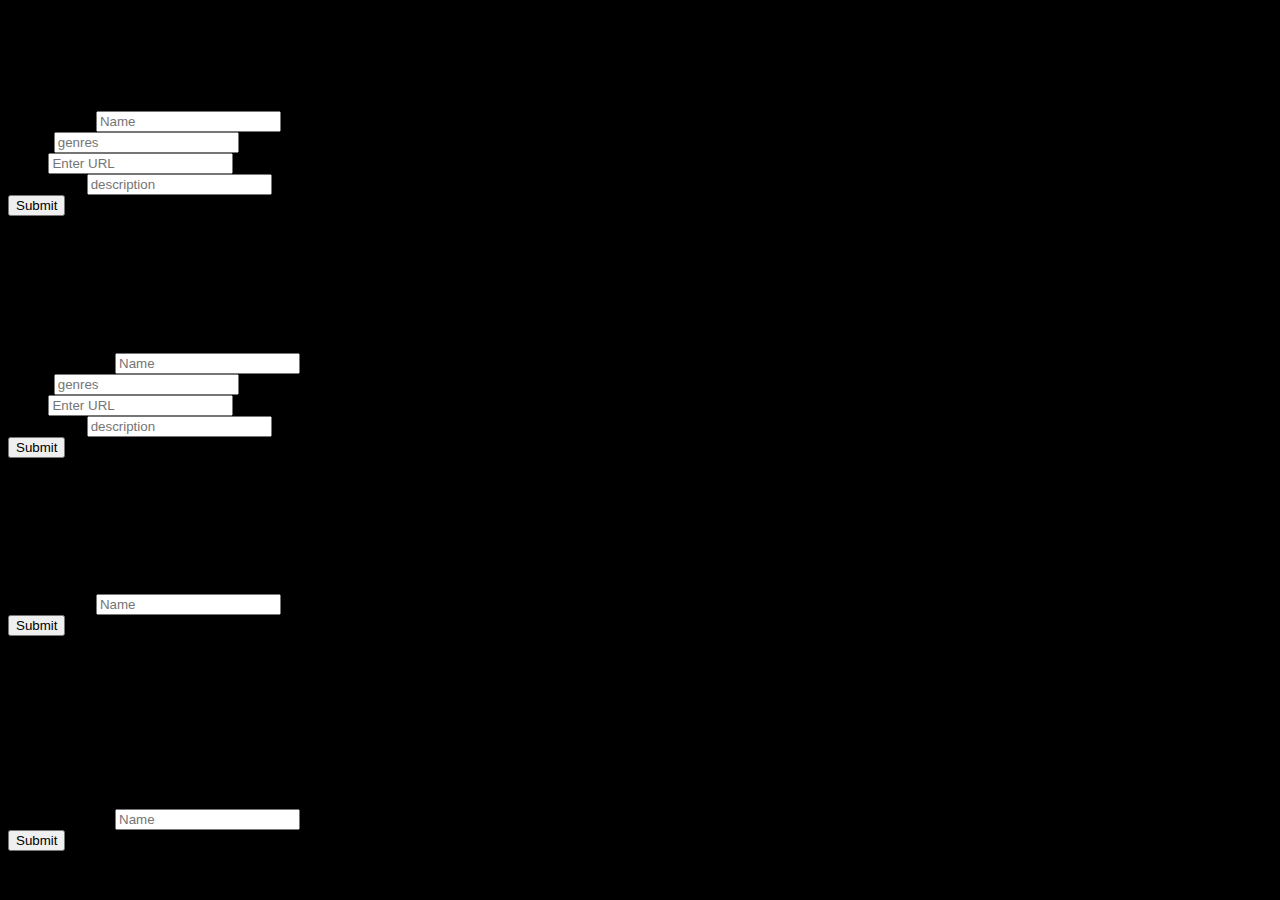
<file: src/app/admin/admin.component.html>
<body style="background: black;">
  <br>
  <br>

  <!-- Add Movies -->

<div class="login-wrap">
      <div class="login-html">
<h2>Add Movie</h2>
<form action="/action_page.php">

<div class="form-group">
  <label for="first name">Movie Name</label>
  <input type="text" class="form-control" id="m_name" placeholder="Name" #mname name="Movie Name">
</div> 

 <div class="form-group">
  <label for="last name">genres</label>
  <input type="text" class="form-control" id="genres" placeholder="genres" #mgenres  name="genres">
</div> 


<div class="form-group">
  <label for="email">URL:</label>
  <input type="email" class="form-control" id="email" placeholder="Enter URL" #murl name="url">
</div> 

<div class="form-group">
  <label for="pwd">Description</label>
  <input type="text" class="form-control" id="pwd" placeholder="description" #description name="description">
</div>

<button type="submit" class="btn btn-success" (click)="insertMovie(mname.value,mgenres.value,murl.value,description.value)">Submit</button>
<br>
<br>
</form>
</div>
</div>


<br><br>

<!-- Add Tv Series -->

<div class="login-wrap">
  <div class="login-html">
<h2>Add Tv Series</h2>
<form action="/action_page.php">

<div class="form-group">
<label for="first name">Tv Series Name</label>
<input type="text" class="form-control" id="m_name" placeholder="Name" #name name="TV Name">
</div> 

<div class="form-group">
<label for="last name">genres</label>
<input type="text" class="form-control" id="genres" placeholder="genres" #genres name="genres">
</div> 


<div class="form-group">
<label for="email">URL:</label>
<input type="email" class="form-control" id="email" placeholder="Enter URL" #url name="url">
</div> 

<div class="form-group">
<label for="pwd">Description</label>
<input type="text" class="form-control" id="pwd" placeholder="description" #Description name="description">
</div>

<button type="submit" class="btn btn-success" (click)="insertTv(name.value,genres.value,url.value,description.value)">Submit</button>
<br>
<br>
</form>
</div>
</div>
<br><br>

<!-- Delete Movie -->

<div class="login-wrap">
  <div class="login-html">
<h2>Delete Movie</h2>
<form action="/action_page.php">

<div class="form-group">
<label for="first name">Movie Name</label>
<input type="text" class="form-control" id="m_name" #name placeholder="Name" name="Movie Name">
</div> 

<button type="button" class="btn btn-success" (click)="deleteMovie(name.value)">Submit</button>

<br>
<br>
</form>
</div>
</div>
<br><br>

<!-- Delete Tv series -->
<div class="login-wrap">
<div class="login-html">
<h2>Delete Tv Series</h2>
<form action="/action_page.php">
<br>
<br>
<div class="form-group">

<label for="first name">Tv Series Name</label>
<input type="text" class="form-control" id="m_name" #name placeholder="Name" name="Movie Name">
</div> 


<button type="submit" class="btn btn-success" (click)="deleteTv(name.value)">Submit</button>
<br>
<br>
</form>
</div>
</div>

<!-- Update Movie -->

</body>
</file>
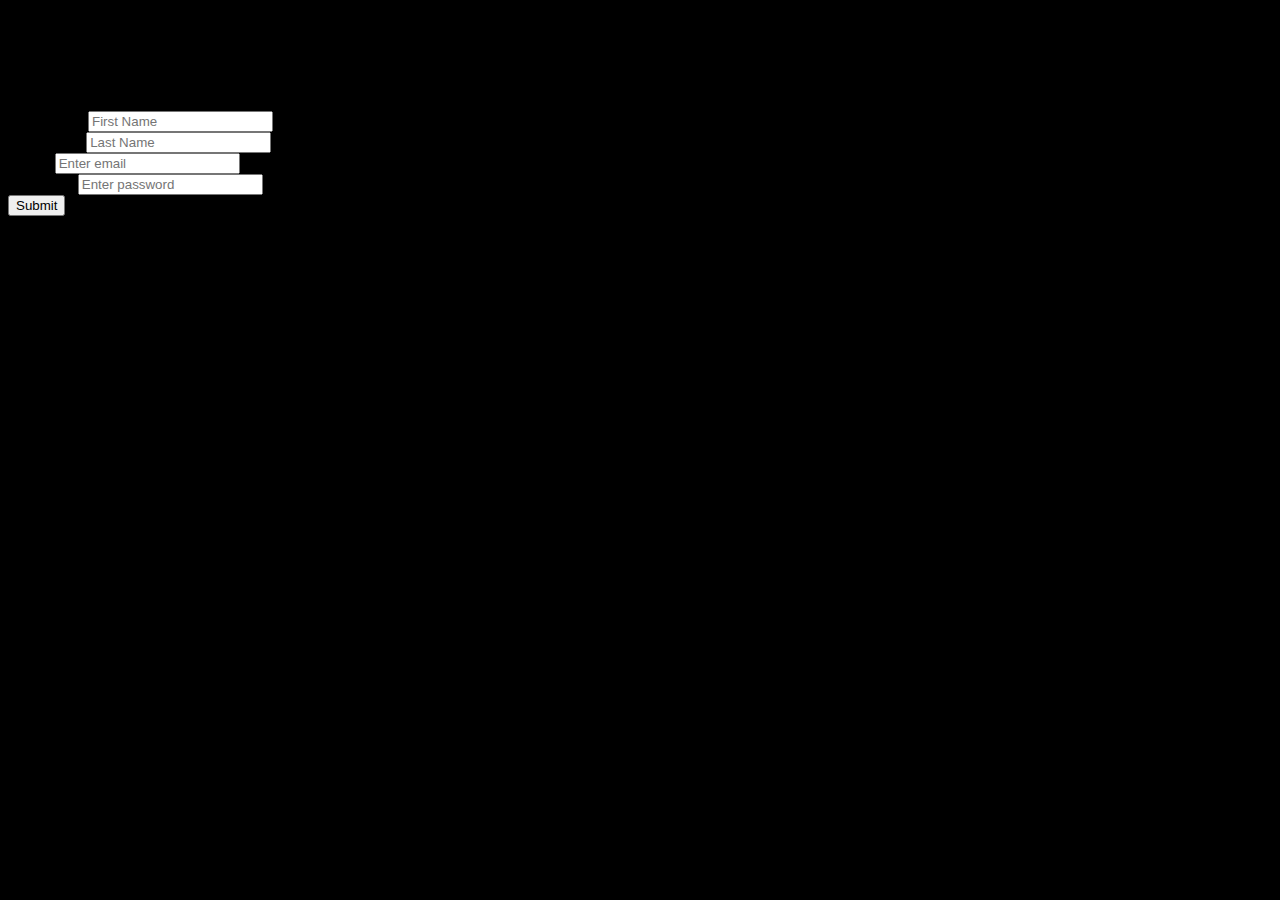
<file: src/app/signup/signup.component.html>
<body style="background: black;">
      <br>
      <br>

 
<div class="login-wrap">
        	<div class="login-html">
  <h2>Signup</h2>
  <form action="/action_page.php">
 
   <div class="form-group">
      <label for="first name">First Name:</label>
      <input type="text" class="form-control" id="f_name" placeholder="First Name" name="First Name">
    </div> 
    
     <div class="form-group">
      <label for="last name">Last Name:</label>
      <input type="text" class="form-control" id="l_name" placeholder="Last Name" name="Last Name">
    </div> 
 
 
 <div class="form-group">
      <label for="email">Email:</label>
      <input type="email" class="form-control" id="email" placeholder="Enter email" name="email">
    </div> 
    
    <div class="form-group">
      <label for="pwd">Password:</label>
      <input type="password" class="form-control" id="pwd" placeholder="Enter password" name="pwd">
    </div>
   
    <button type="submit" class="btn btn-success" (click)="signup()">Submit</button>
    <br>
    <br>
  </form>
</div>
</div>
</body>
</file>
